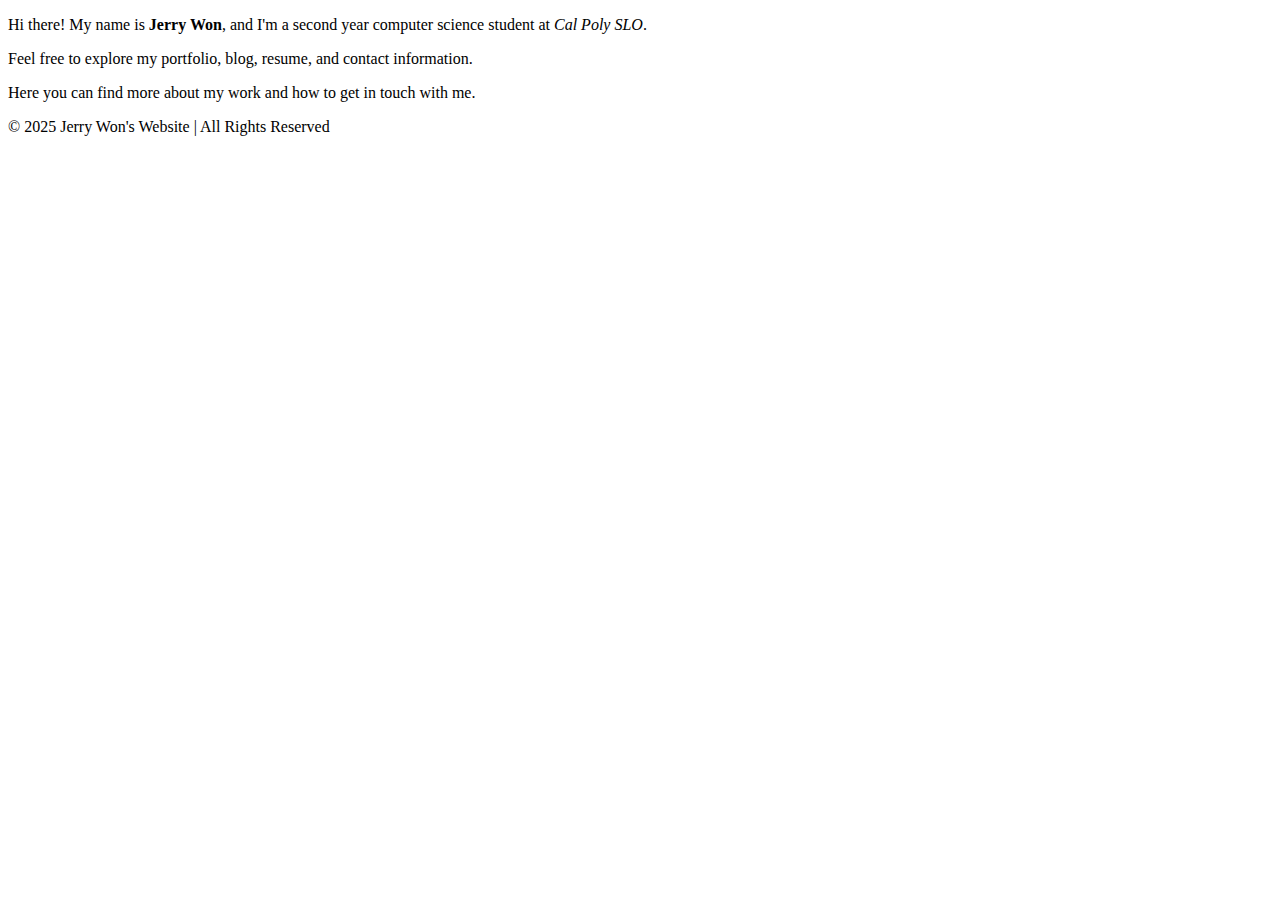
<file: index.html>
<!DOCTYPE html>
<html>
    <head>
        <title>Personal Website</title>
    </head>
    <body>
        <nav></nav>
        <main>
            <p>
                Hi there! My name is <strong>Jerry Won</strong>, and I'm a
                second year computer science student at <em>Cal Poly SLO</em>.
            </p>
            <p>
                Feel free to explore my portfolio, blog, resume, and contact
                information.
            </p>
            <p>
                Here you can find more about my work and how to get in touch
                with me.
            </p>
        </main>
        <footer>© 2025 Jerry Won's Website | All Rights Reserved</footer>
    </body>
</html>
</file>
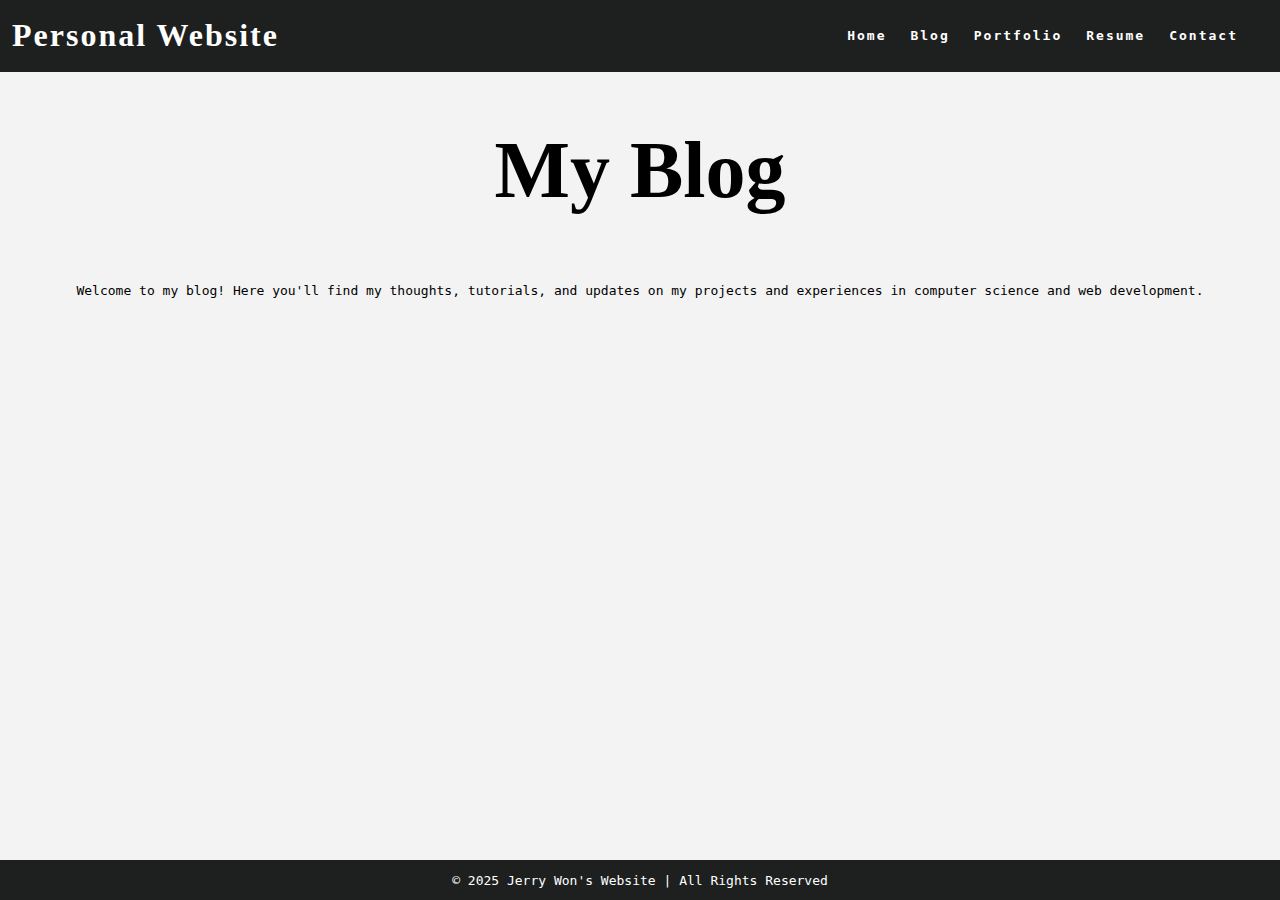
<file: blog.html>
<!DOCTYPE html>
<html>
    <head>
        <title>Personal Website</title>
        <link rel="stylesheet" href="styles.css" />
    </head>
    <body>
        <nav class="navbar">
            <h1 class="logo">
                <a href="index.html">Personal Website</a>
            </h1>
            <ul class="nav-list">
                <li><a href="index.html">Home</a></li>
                <li><a href="blog.html">Blog</a></li>
                <li><a href="portfolio.html">Portfolio</a></li>
                <li><a href="resume.html">Resume</a></li>
                <li><a href="contact.html">Contact</a></li>
            </ul>
        </nav>
        <main>
            <div class="page-title">
                <h1>My Blog</h1>
            </div>
            <div class="blog">
                <p>
                    Welcome to my blog! Here you'll find my thoughts, tutorials,
                    and updates on my projects and experiences in computer
                    science and web development.
                </p>
            </div>
        </main>
        <footer class="footer">
            © 2025 Jerry Won's Website | All Rights Reserved
        </footer>
    </body>
</html>
</file>
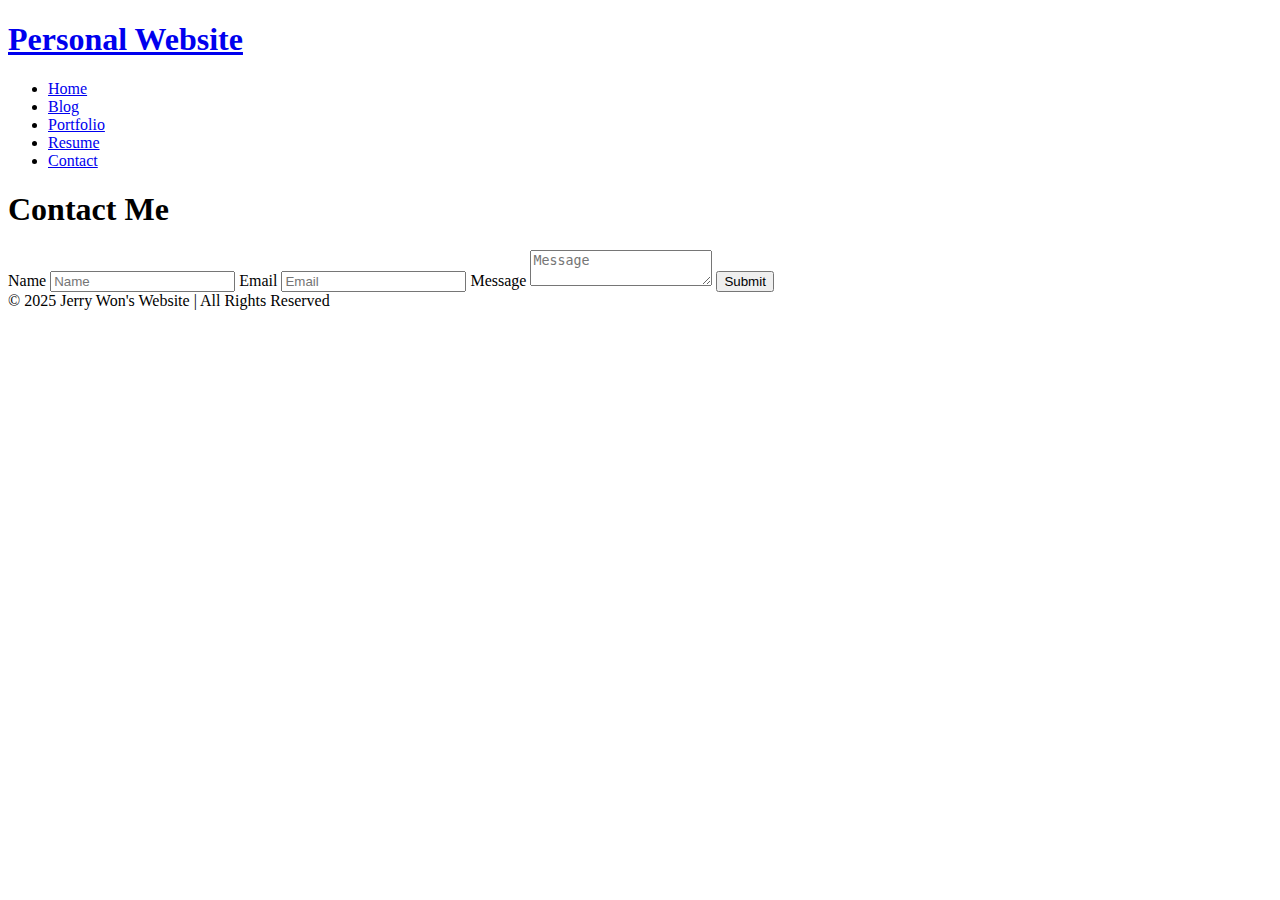
<file: contact.html>
<!DOCTYPE html>
<html>
    <head>
        <title>Personal Website</title>
    </head>
    <body>
        <nav class="navbar">
            <h1 class="logo">
                <a href="index.html">Personal Website</a>
            </h1>
            <ul class="nav-list">
                <li><a href="index.html">Home</a></li>
                <li><a href="blog.html">Blog</a></li>
                <li><a href="portfolio.html">Portfolio</a></li>
                <li><a href="resume.html">Resume</a></li>
                <li><a href="contact.html">Contact</a></li>
            </ul>
        </nav>
        <main>
            <div class="page-title">
                <h1>Contact Me</h1>
            </div>
            <form id="contact-form">
                <label for="name">Name</label>
                <input
                    type="text"
                    id="name"
                    name="name"
                    placeholder="Name"
                    required
                />
                <label for="email">Email</label>
                <input
                    type="email"
                    id="email"
                    name="email"
                    placeholder="Email"
                    required
                />
                <label for="message">Message</label>
                <textarea
                    id="message"
                    name="message"
                    placeholder="Message"
                    required
                ></textarea>
                <input type="submit" value="Submit" />
            </form>
        </main>
        <footer class="footer">
            © 2025 Jerry Won's Website | All Rights Reserved
        </footer>
    </body>
</html>
</file>
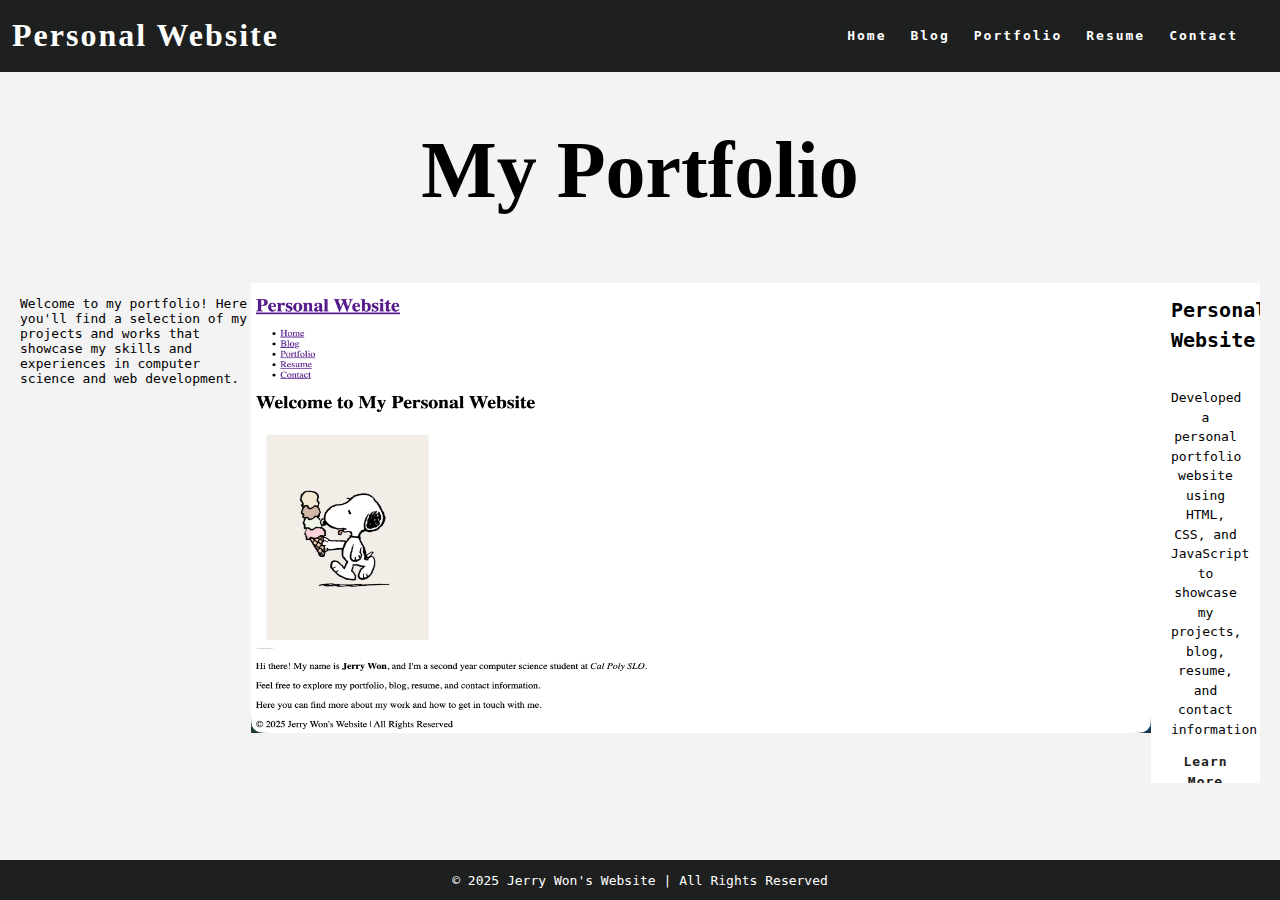
<file: portfolio.html>
<!DOCTYPE html>
<html>
    <head>
        <title>Personal Website</title>
        <link rel="stylesheet" href="styles.css" />
    </head>
    <body>
        <nav class="navbar">
            <h1 class="logo">
                <a href="index.html">Personal Website</a>
            </h1>
            <ul class="nav-list">
                <li><a href="index.html">Home</a></li>
                <li><a href="blog.html">Blog</a></li>
                <li><a href="portfolio.html">Portfolio</a></li>
                <li><a href="resume.html">Resume</a></li>
                <li><a href="contact.html">Contact</a></li>
            </ul>
        </nav>
        <main>
            <div class="page-title">
                <h1>My Portfolio</h1>
            </div>
            <div class="project">
                <p>
                    Welcome to my portfolio! Here you'll find a selection of my
                    projects and works that showcase my skills and experiences
                    in computer science and web development.
                </p>
                <div class="project-image">
                    <img
                        src="website.jpg"
                        alt="Screenshot of my website"
                        width="900"
                        height="450"
                    />
                </div>
                <div class="project-details">
                    <p class="project-name">Personal Website</p>
                    <p class="project-description">
                        Developed a personal portfolio website using HTML, CSS,
                        and JavaScript to showcase my projects, blog, resume,
                        and contact information.
                    </p>
                    <a href="index.html" class="project-link">Learn More</a>
                </div>
            </div>
        </main>
        <footer class="footer">
            © 2025 Jerry Won's Website | All Rights Reserved
        </footer>
    </body>
</html>
</file>
<file: styles.css>
:root {
    /* variables */
    --cg-black: rgb(30, 32, 32);
    --cg-blue: rgb(36, 94, 255);
    --cg-grey: rgb(243, 243, 243);
    --cg-white: rgb(255, 255, 255);
}

html {
    height: 100%;
}

body {
    background: var(--cg-grey);
    position: relative;
    min-height: 100vh;
    padding: 0;
    margin: 0;
    font-family: monospace;
}

/* CSS for navigation */

.navbar {
    position: -webkit-sticky;
    position: sticky;
    top: 0;
    width: 100%;
    height: 7%;
    z-index: 10;

    display: flex;
    justify-content: space-between;
    align-items: center;
    text-align: center;

    background-color: var(--cg-black);
    color: var(--cg-white);
    padding: 0px 0px;

    /* Debug border */
    /* border: solid red; */
}

.nav-list {
    display: flex;
    flex-direction: row;
    position: relative;
    right: 30px;
    list-style: none;

    /* Debug border */
    /* border: solid blue; */
}

.navbar a {
    color: var(--cg-white);
    font-weight: bold;
    margin: 0 12px;
    text-decoration: none;
    letter-spacing: 2px;

    font-family: monospace;
}

.navbar a:hover {
    color: var(--cg-blue);
    text-decoration: underline;
}

.navbar a:active {
    color: var(--cg-blue);
}

.logo a {
    font-family: Georgia;
}

.logo a:hover {
    text-decoration: None;
}

main {
    padding: 0 20px 40px 20px;
    display: flex;
    flex-direction: column;
    justify-content: center;
    align-items: center;
}

.page-title {
    display: flex;
    justify-content: center;
    font-size: 40px;
    font-family: Georgia;
}

/* CSS for portfolio grid */

.project {
    display: flex;
    flex-direction: row;
    max-width: 100%;
    margin: 1em 0 2em 0;

    /* Debug border */
    /* border: 2px solid blue; */
}

.item-link {
    width: 70%;

    /* Debug border */
    /* border: 2px solid red; */
}

.project-image {
    object-fit: cover;
    width: 100%;
    height: 500px;
    flex-basis: 50px;
    flex-grow: 2;

    /* Debug border */
    /* border: 2px solid black; */
}

.project-details {
    display: flex;
    background-color: var(--cg-white);
    width: 30%;
    height: 500px;
    flex-shrink: 1;
    padding: 0 20px;
    margin: 0px;
    line-height: 1.5;
    overflow: scroll;

    flex-direction: column;
    text-align: center;
    justify-content: center;

    /* Debug border */
    /* border: 2px solid green; */
}

.project-details a {
    color: var(--cg-black);
    text-decoration: none;
    font-weight: bold;
    letter-spacing: 1px;
}

.project-details a:hover {
    color: var(--cg-blue);
    text-decoration: underline;
}

.project-details {
    font-weight: lighter;
}

.project-name {
    font-weight: bold;
    font-size: 20px;
}

/* CSS for home page */

.about {
    display: flex;
    align-items: center;
    justify-content: space-between;
    padding: 20px;
    background-color: #f8f8f8;
    border: 1px solid #ccc;
    border-radius: 5px;
    /* box-shadow: 0 0 10px rgba(0, 0, 0, 0.1); */
}

.about-image img {
    max-width: 300px;
    border-radius: 3px;
    /* box-shadow: 0 0 10px rgba(0, 0, 0, 0.2); */
}

.about-text {
    flex: 1;
    margin-left: 20px;
}

.about-text h2 {
    font-size: 24px;
    margin-bottom: 10px;
}

.about-text p {
    font-size: 16px;
    line-height: 1.5;
}

/* CSS for resume page */

.button {
    background-color: var(--cg-black);
    border: none;
    color: var(--cg-white);

    font-family: monospace;

    padding: 5px 7px;
    text-align: center;

    border-radius: 2px;
}

.button:hover {
    background-color: var(--cg-blue);
}

.resume h2 {
    font-family: Georgia;
}

/* CSS for contact form */

label {
    display: block;
    margin-bottom: 8px;
    font-family: Georgia;
    font-weight: bold;
}

input[type="text"],
input[type="email"],
textarea {
    width: 100%;
    padding: 10px;
    margin-bottom: 15px;
    border: 1px solid #ccc;
    border-radius: 4px;
    font-size: 16px;
    resize: none;
}

/* Add some spacing to the form */
form {
    width: 500px;
    margin: 0 auto;
}

/* CSS for footer */

.footer {
    display: flex;
    justify-content: center;
    align-items: center;
    background-color: var(--cg-black);
    color: var(--cg-white);
    position: absolute;
    bottom: 0;
    width: 100%;
    height: 2.5rem;
}
</file>
